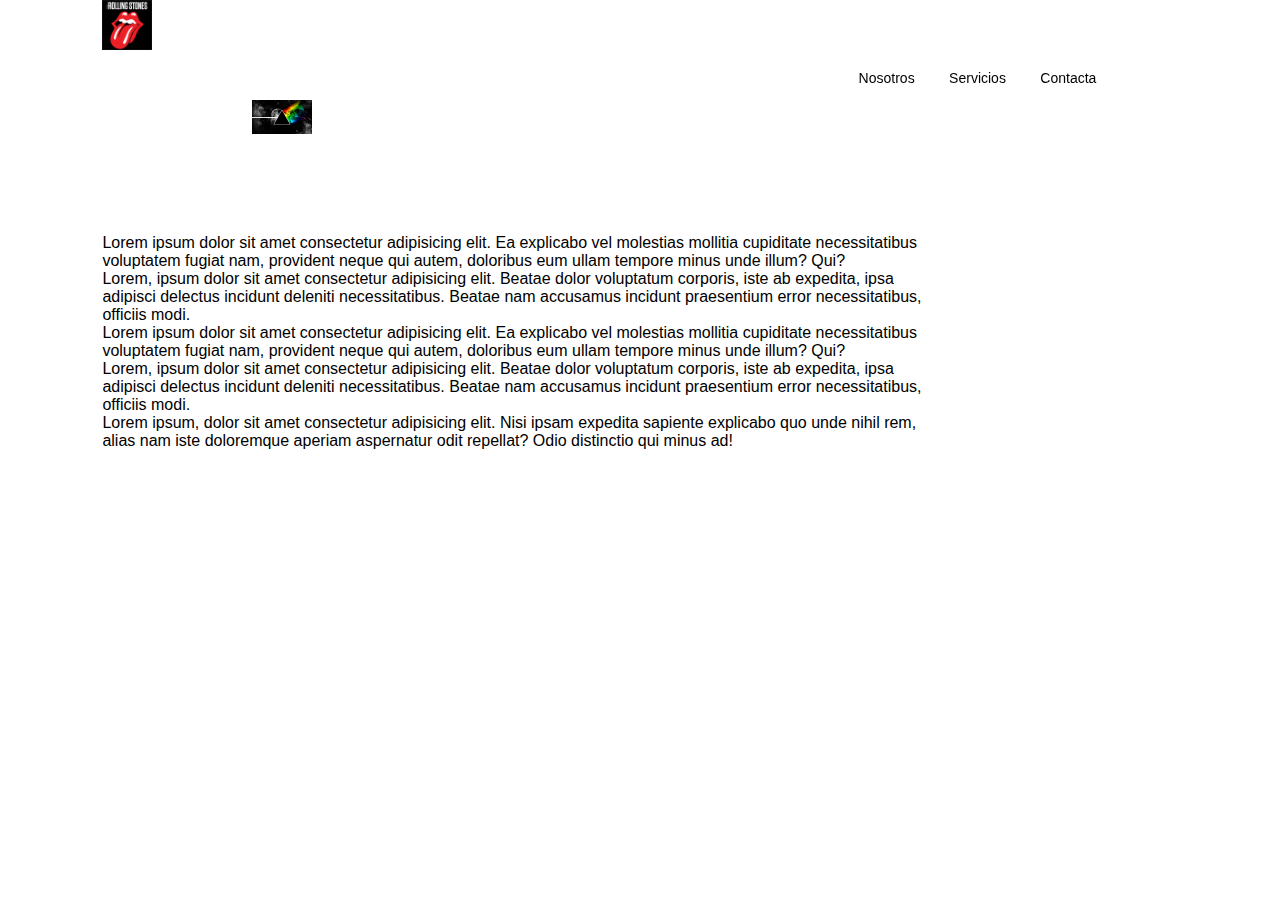
<file: index.html>
<!DOCTYPE html!>
<html lang="es">
    <head>
        <meta charset="UTF-8">
        <title>Gamer Page - DonDotero</title>
        <link rel="stylesheet" href="estilos.css">
    </head>
    <body>
        <div class="container">
            <div class="navbar">
                <a href="index.html"><img src="imagenes/LOGO.png"  class="logo"></a>
                <nav>
                    <ul class="tabs">
                        <li><a href="nosotros2.html">Nosotros</a></li>
                        <li><a href="servicios.html">Servicios</a></li>
                        <li><a href="contacta.html">Contacta</a></li>
                    </ul>
                </nav>
            </div>
            <div class="heroimage">
                <img src="imagenes\fondo de escritorio.jpg" class="controller">
            </div>
            <div class="pagina_mayor">
                <p>Lorem ipsum dolor sit amet consectetur adipisicing elit. Ea explicabo vel molestias mollitia cupiditate necessitatibus voluptatem fugiat nam, provident neque qui autem, doloribus eum ullam tempore minus unde illum? Qui?</p>
                <p>Lorem, ipsum dolor sit amet consectetur adipisicing elit. Beatae dolor voluptatum corporis, iste ab expedita, ipsa adipisci delectus incidunt deleniti necessitatibus. Beatae nam accusamus incidunt praesentium error necessitatibus, officiis modi.</p>
                <p>Lorem ipsum dolor sit amet consectetur adipisicing elit. Ea explicabo vel molestias mollitia cupiditate necessitatibus voluptatem fugiat nam, provident neque qui autem, doloribus eum ullam tempore minus unde illum? Qui?</p>
                <p>Lorem, ipsum dolor sit amet consectetur adipisicing elit. Beatae dolor voluptatum corporis, iste ab expedita, ipsa adipisci delectus incidunt deleniti necessitatibus. Beatae nam accusamus incidunt praesentium error necessitatibus, officiis modi.</p>
                Lorem ipsum, dolor sit amet consectetur adipisicing elit. Nisi ipsam expedita sapiente explicabo quo unde nihil rem, alias nam iste doloremque aperiam aspernatur odit repellat? Odio distinctio qui minus ad!
            </div>
    </body>
</html>
</file>
<file: estilos.css>
*{
    margin: 0px;
    padding: 0px;
    font-family: sans-serif;
}
.container {
    width: 80%; /*este codigo afecta al tamaño si es ancho o angosto*/
    min-height: 100vh;
    padding-left: 8%;
    padding-right: 8%;
    box-sizing: border-box;
    overflow: hidden;
}
.controller {
    width: 60px;
    cursor: pointer;
    margin: 100px 150px;
    /* height: 100px; */
}
.controller2 {
    width: 60px;
    cursor: pointer;
    margin: 100px 150px;
    height: 10px;
}
.logo {
    width: 50px;
    cursor: pointer;
}
.navbar {
    position: fixed;
    width: 80%;
    background-color: rgba(255, 255, 255, 0.8);
    height: 80px;
}
nav {
    flex: 1;
    text-align: right;
    height: 60%;
}
nav ul li {
    list-style: none;
    display: inline-block;
    margin-right: 30px;
    height: 100%;
    padding-top: 20px;
}
nav ul li a {
    text-decoration: none;
    color: #000;
    font-size: 14px;
    height: 80px;
}
nav ul li:hover{
    background-color: #ff5ea2;
}
.heroimage2 {
    height: 300px;
}
</file>
